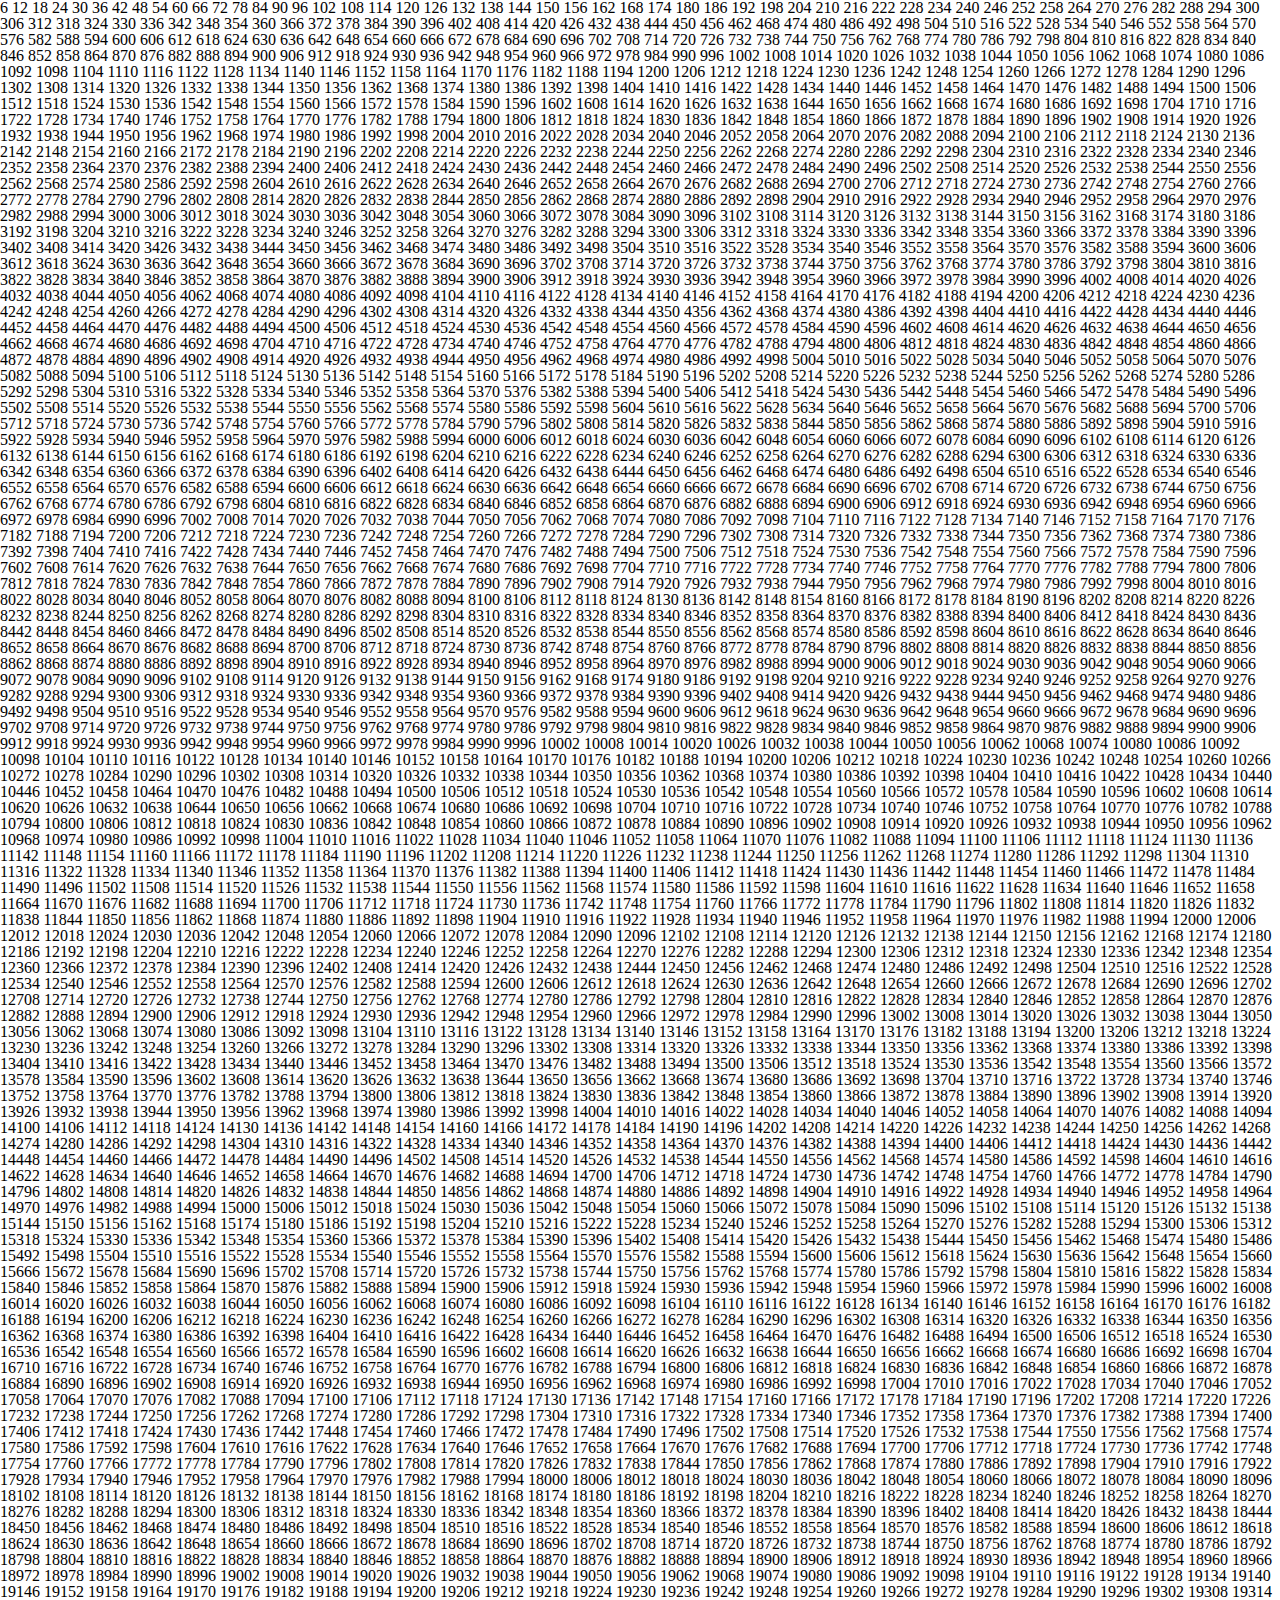
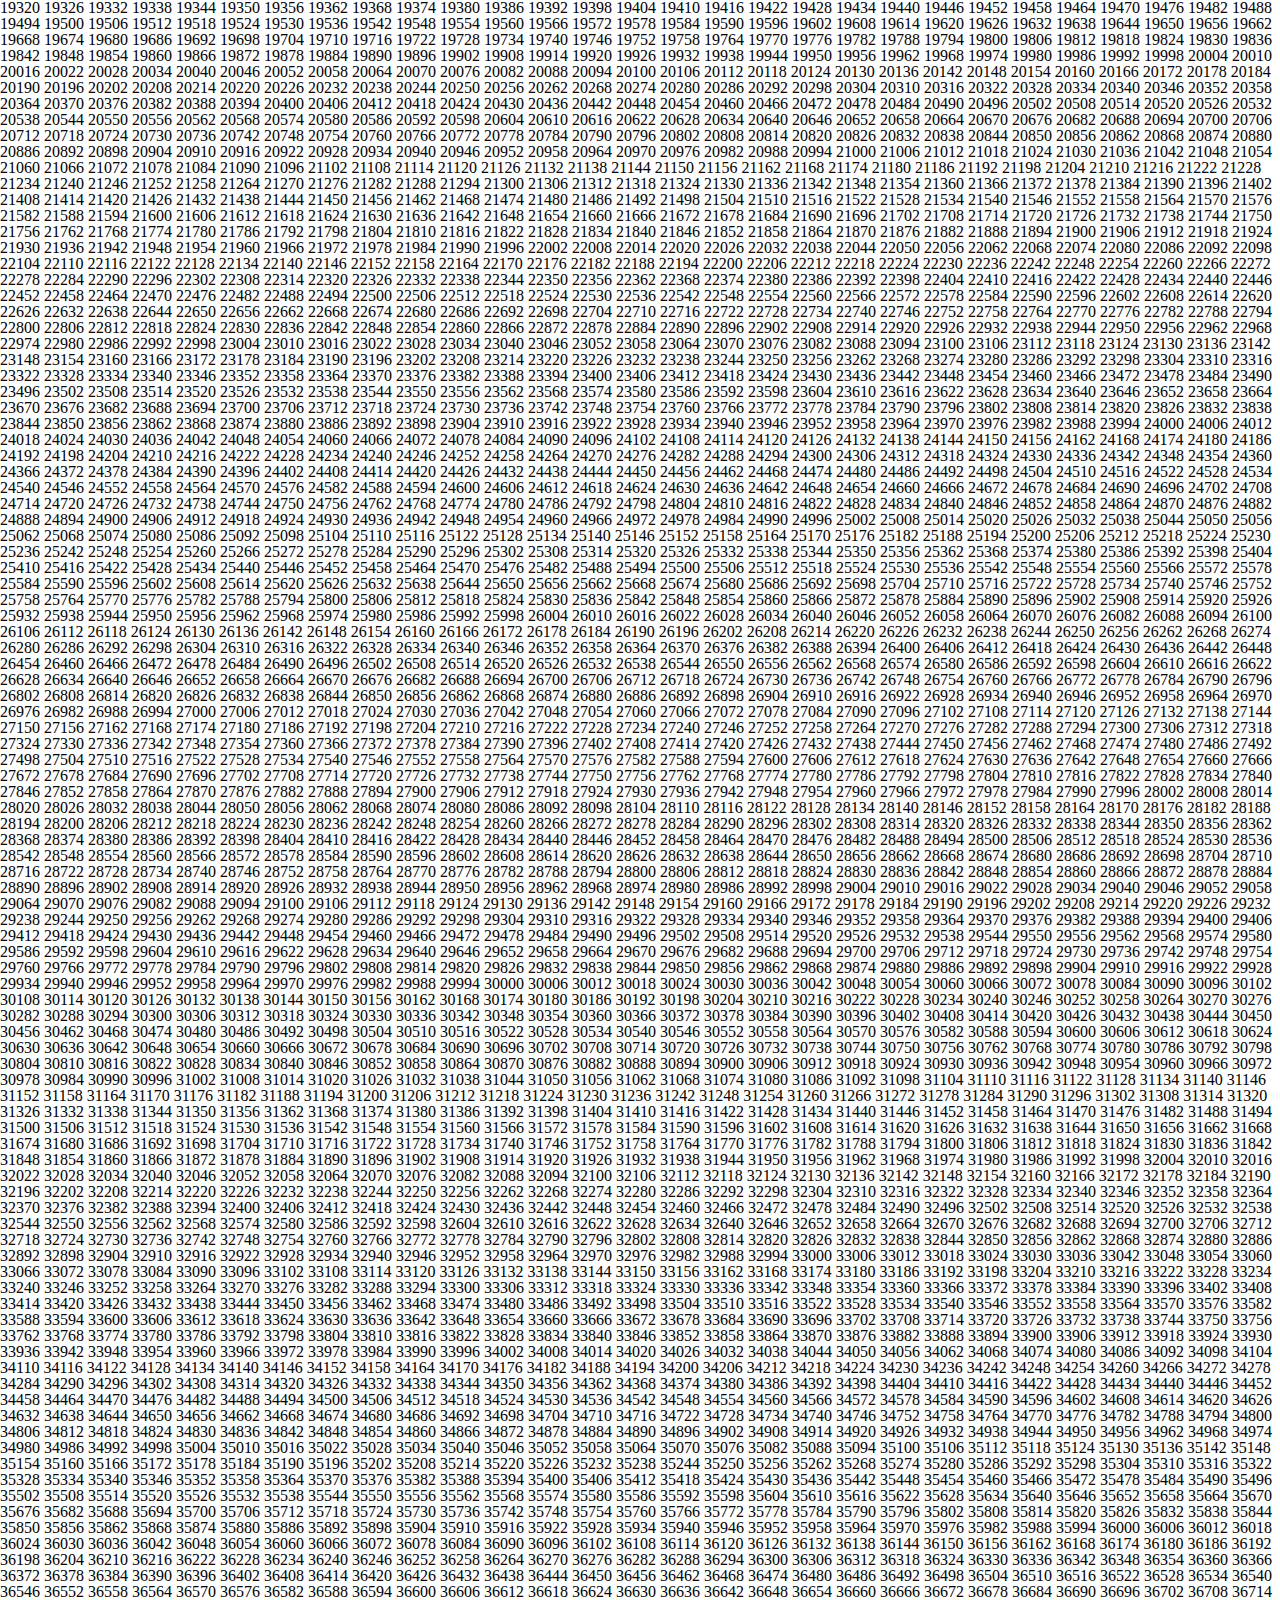
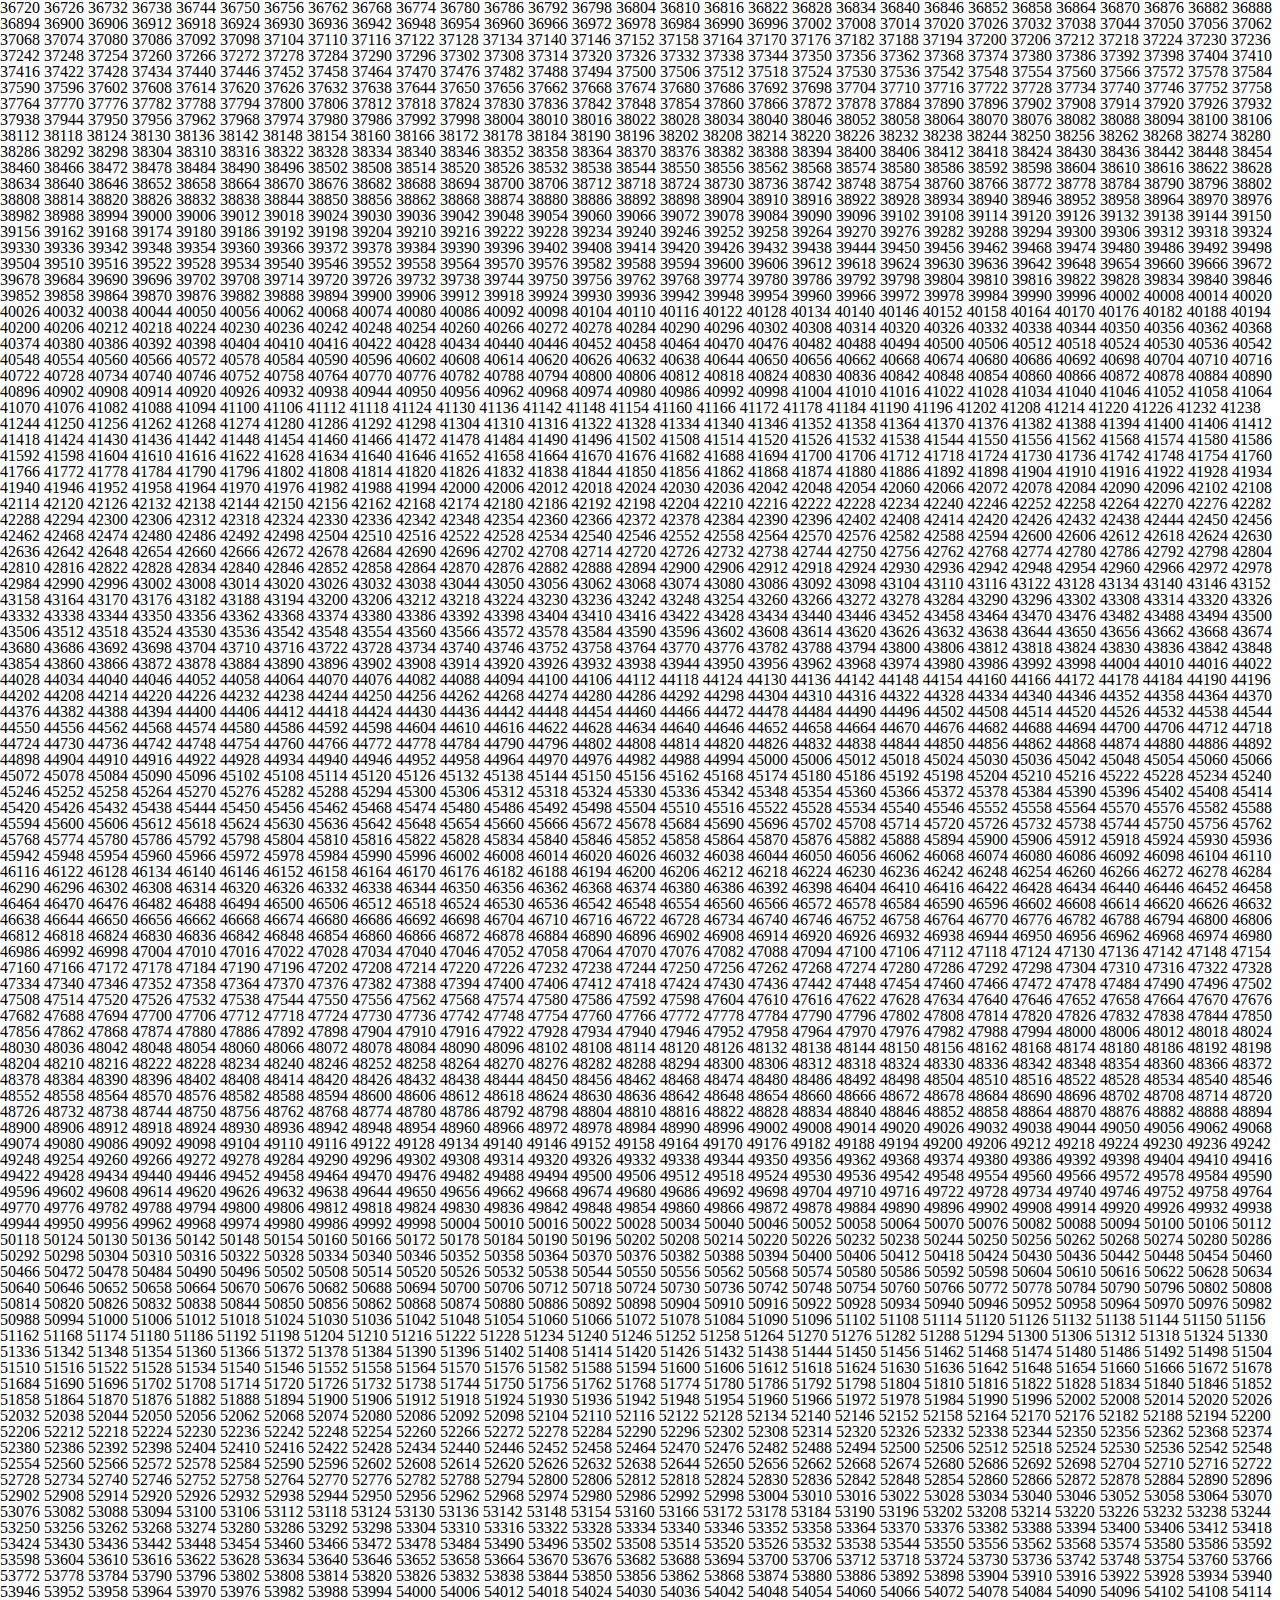
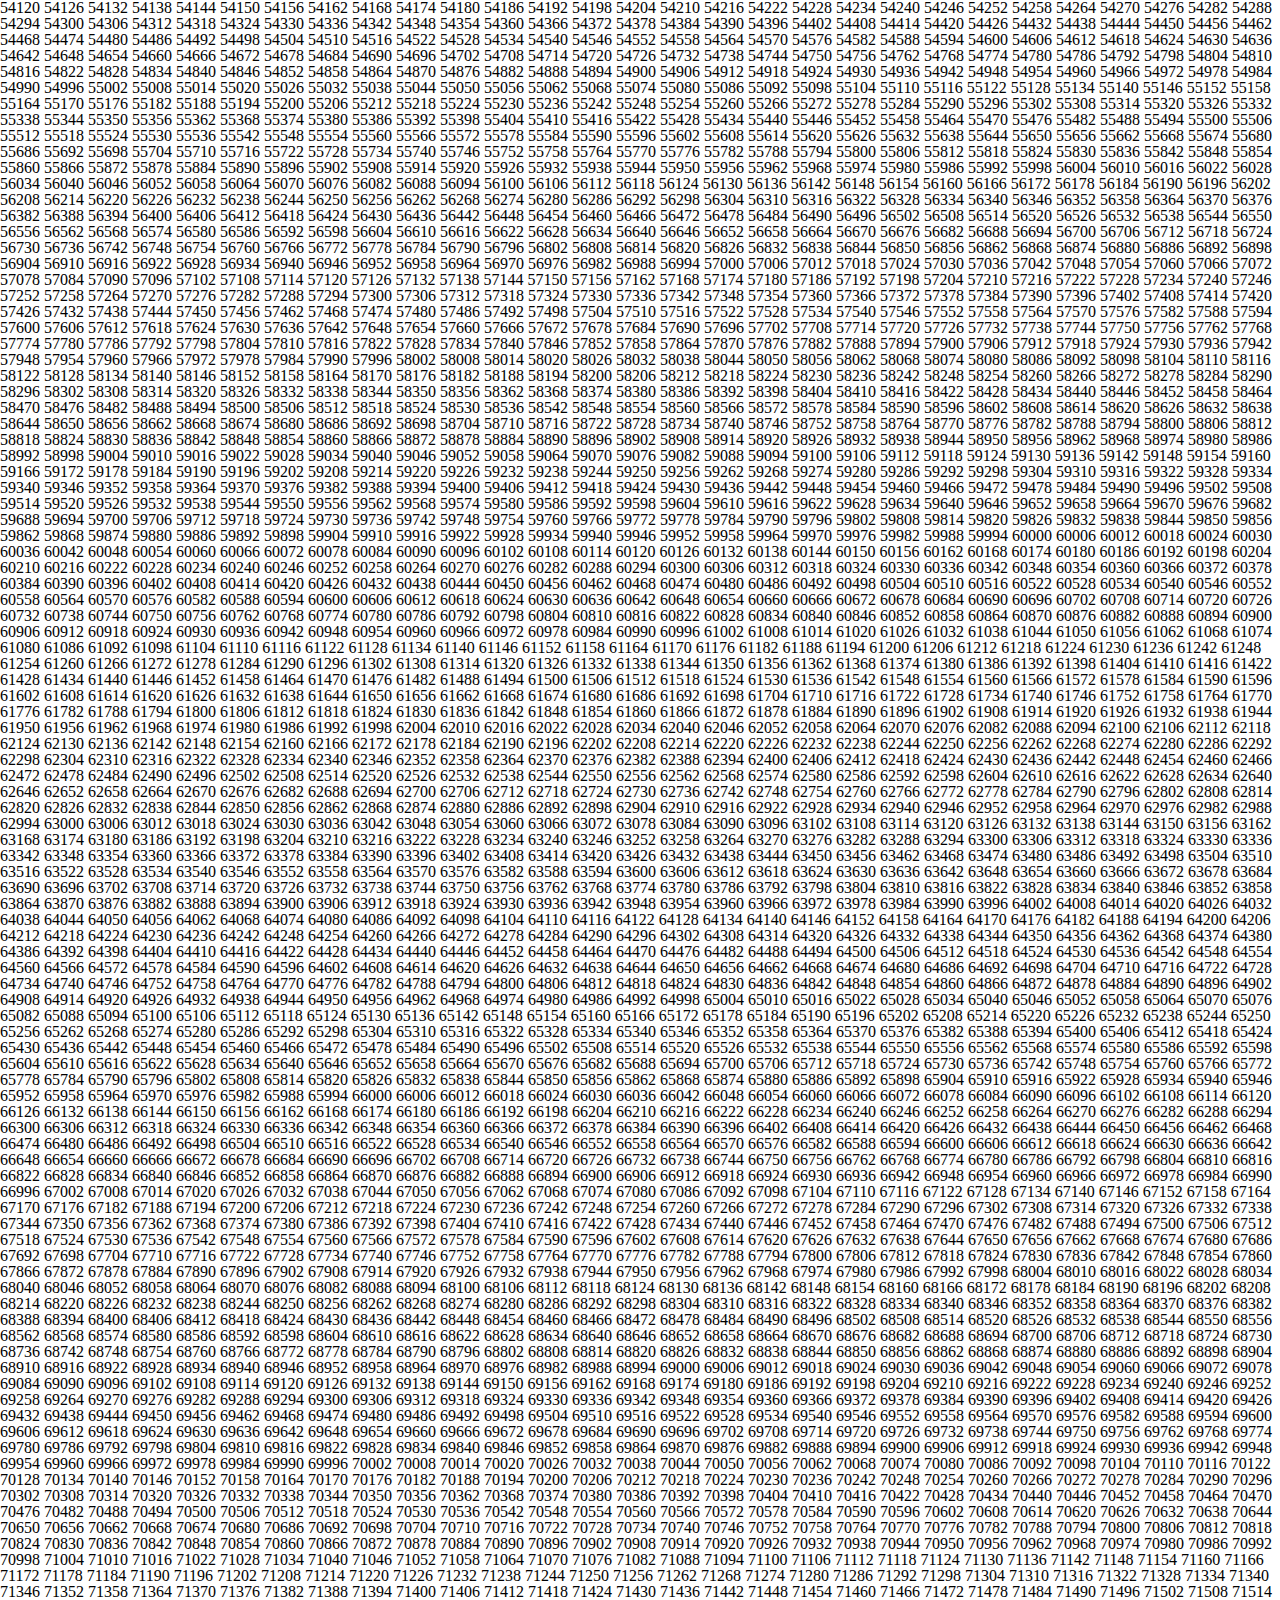
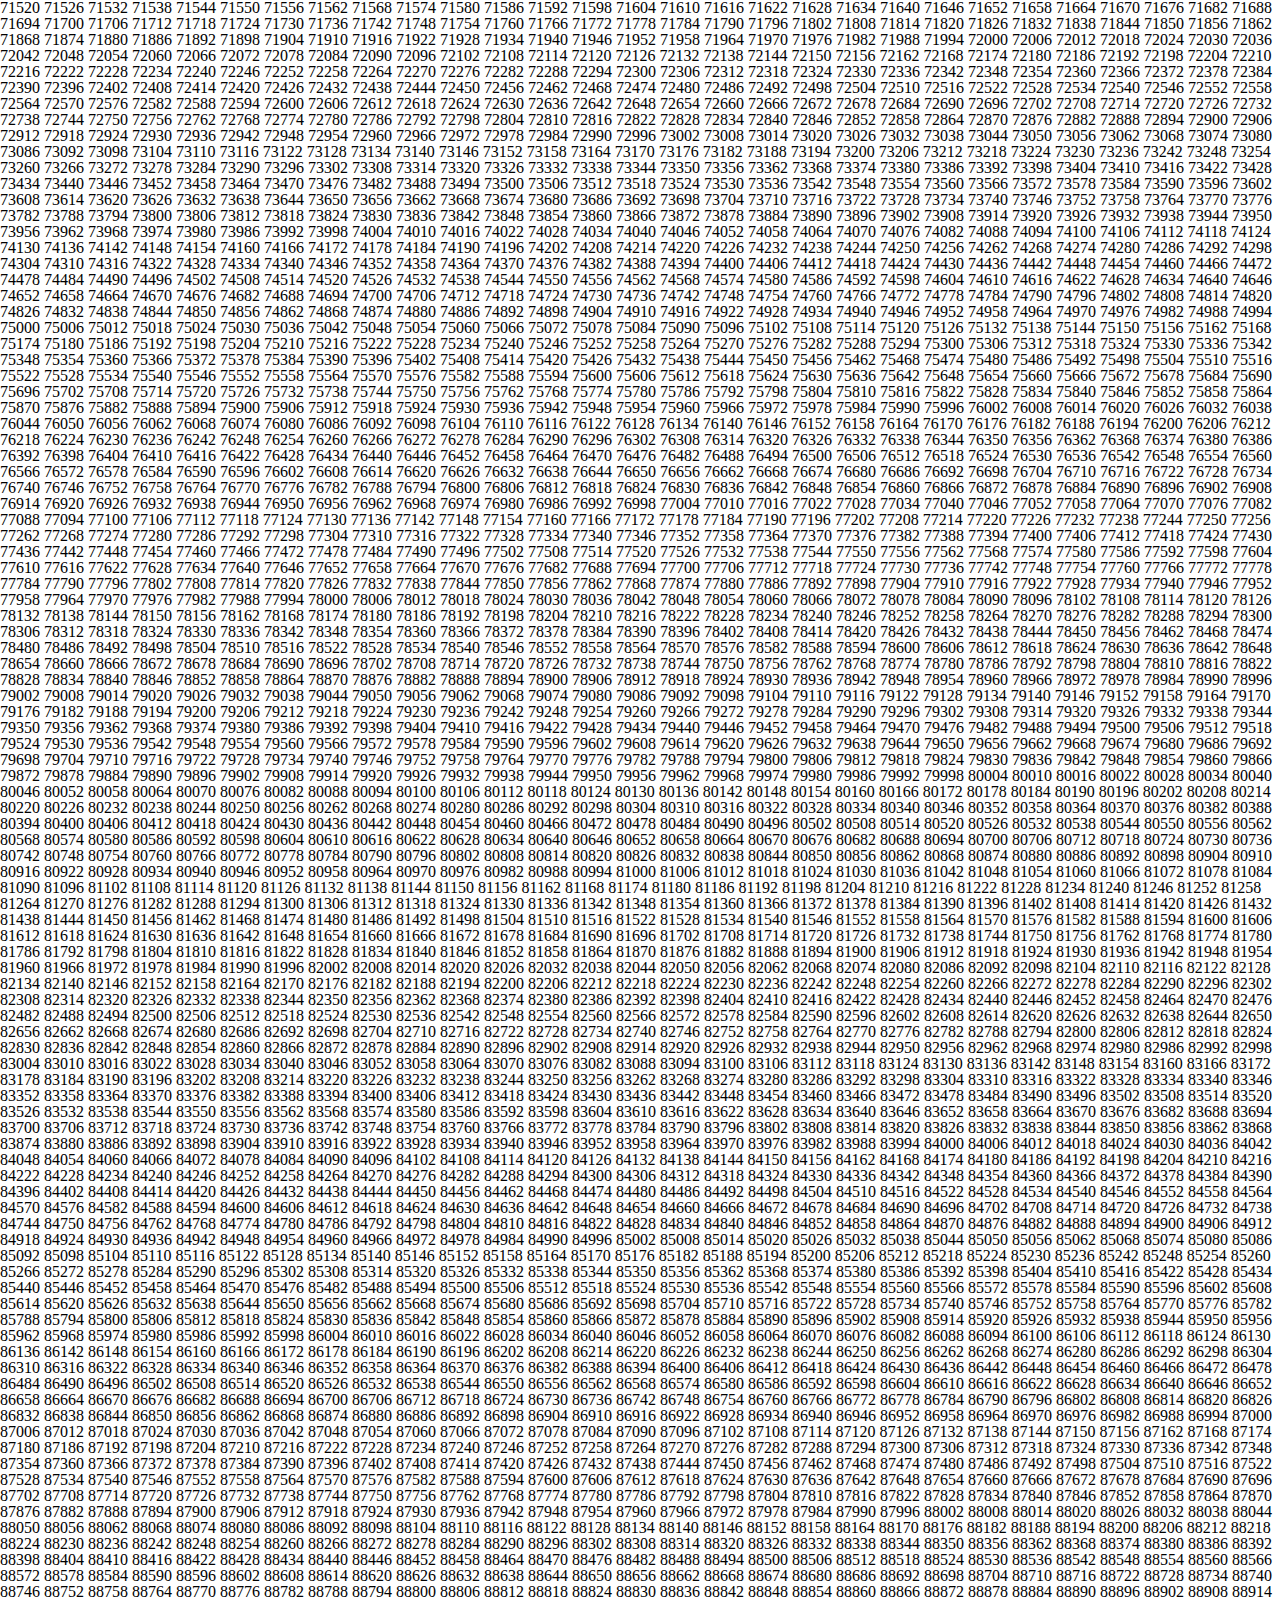
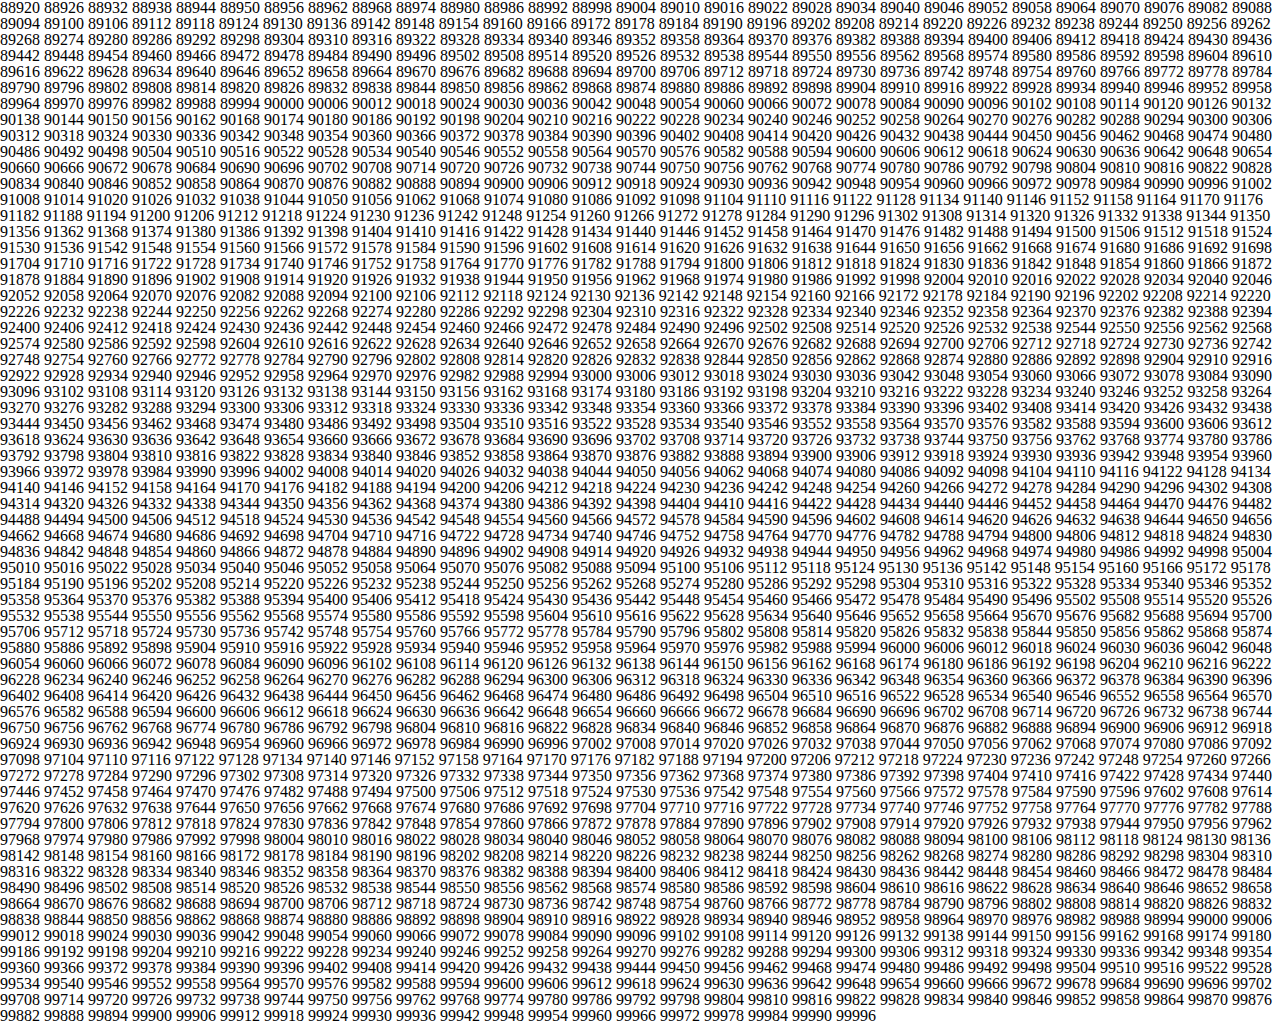
<file: 6divided/index.html>
<!DOCTYPE html>
<html lang="ru">
<head>
	<meta charset="UTF-8">
	<title>Document</title>
	<link rel="stylesheet" type="text/css" href="css/style.css">
</head>
<body>
	<div></div>
	<script src="js/script.js"></script>
</body>
</html>
</file>
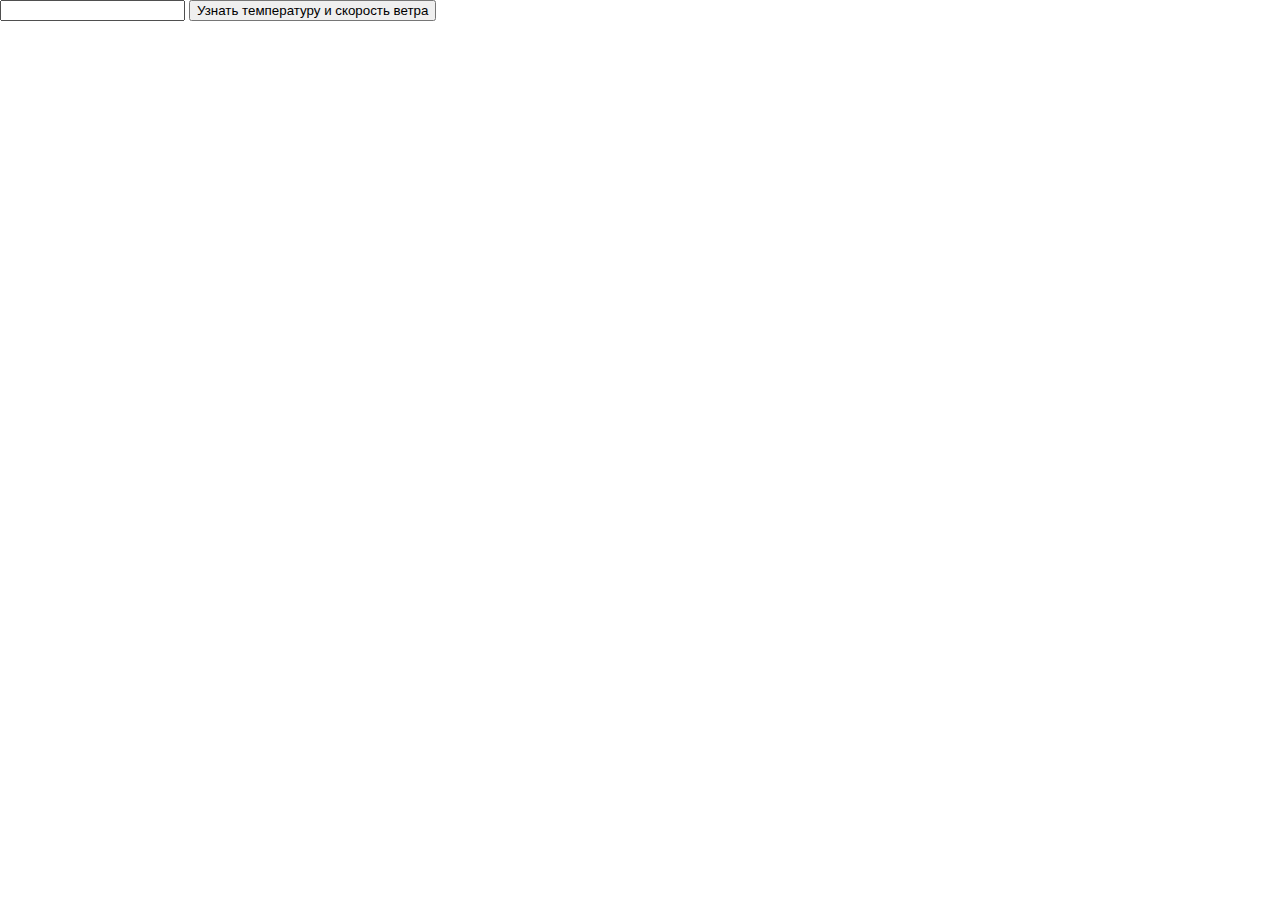
<file: api_json/index.html>
<!DOCTYPE html>
<html lang="ru">
<head>
	<meta charset="UTF-8">
	<title>Document</title>
	<link rel="stylesheet" type="text/css" href="css/style.css">
</head>
<body>
	<form>
		<input type="text" name="City">
		<input type="submit" value = "Узнать температуру и скорость ветра">
	</form>
	<div class="temp"></div>
	<div class="veter"></div>
	<script src="js/script.js"></script>
</body>
</html>
</file>
<file: 6divided/css/style.css>
@import url(reset.css);
</file>
<file: api_json/css/style.css>
@import url(reset.css);
</file>
